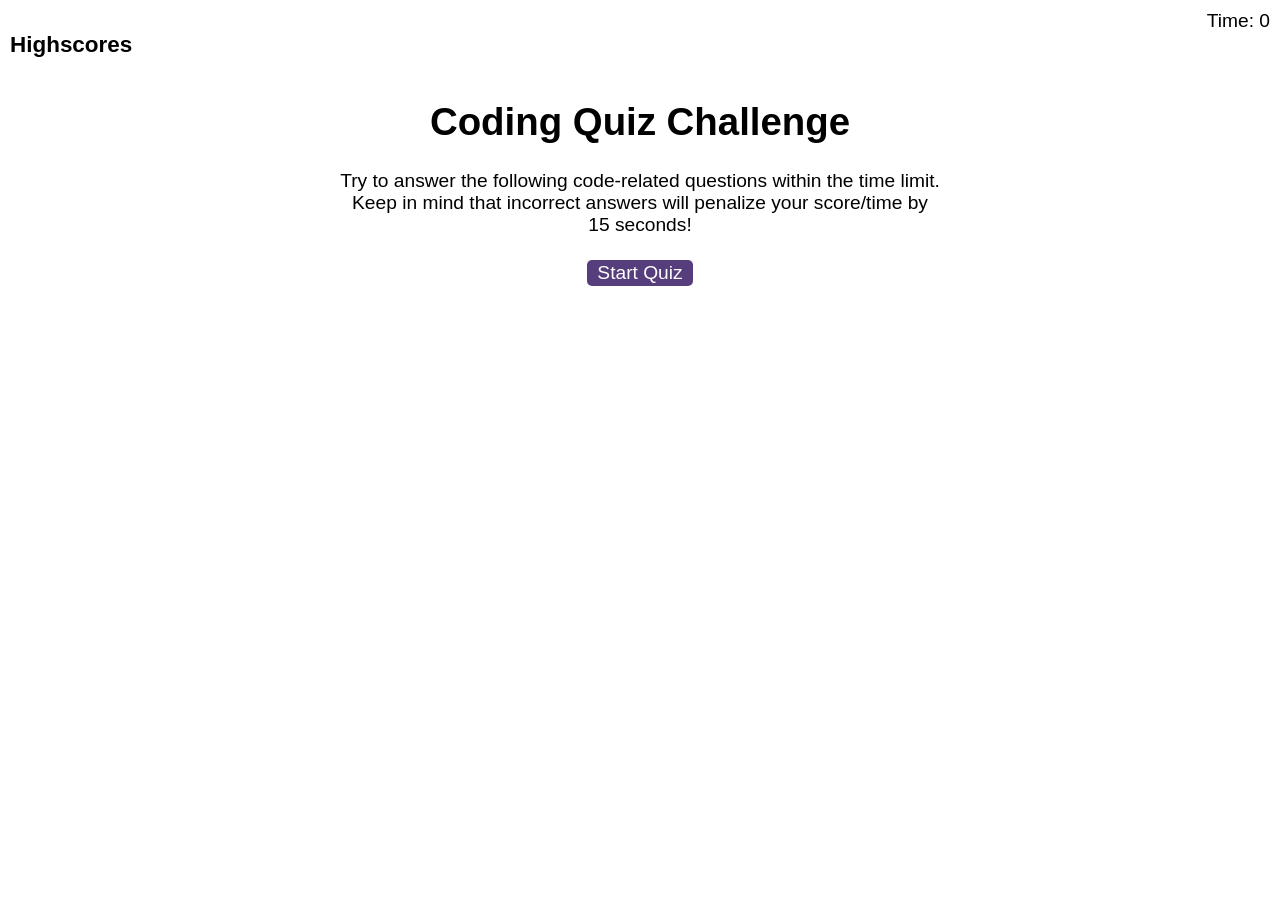
<file: index.html>
<!DOCTYPE html>
<html lang="en">
  <head>
    <meta charset="UTF-8" />
    <meta name="viewport" content="width=device-width, initial-scale=1.0" />
    <meta http-equiv="X-UA-Compatible" content="ie=edge" />
    <title>Coding Quiz</title>

    <link rel="stylesheet" href="assets/styles.css" />
  </head>

  <body>
   

    <div class="timer">Time: <span id="time">0</span></div>

    <div class="wrapper">
      <div id="start-screen" class="start">
        <h1>Coding Quiz Challenge</h1>
        <p>
          Try to answer the following code-related questions within the time
          limit. Keep in mind that incorrect answers will penalize your
          score/time by 15 seconds!
        </p>
        <button id="start">Start Quiz</button>
      </div>

      <div id="questions" class="hide">
        <h2 id="question-title"></h2>
        <div id="choices" class="choices"></div>
      </div>

      <div id="end-screen" class="hide">
        <h2>All done!</h2>
        <p>Your final score is <span id="final-score"></span>.</p>
        <p>
          Enter initials: <input type="text" id="initials" max="3" />
          <button id="submit">Submit</button>
        </p>
      </div>
      <div  id="highscores" class="scores">
         <h3> Highscores </h3>
        <ol id="scoreList" class="scores">
        </ol>
      </div>

      <div id="feedback" class="feedback hide"></div>
    </div>

    <script src="assets/script.js"></script>
  </body>
</html>
</file>
<file: assets/styles.css>
body {
  font-family: Arial;
  font-size: 120%;
}

a {
  color: #563d7c;
  text-decoration: none;
  transition: color 0.1s;
}

a:hover {
  color: #8570a5;
}

button {
  display: inline-block;
  margin: 5px;
  cursor: pointer;
  font-size: 100%;
  background-color: #563d7c;
  border-radius: 5px;
  padding: 2px 10px;
  color: white;
  border: 0;
  transition: background-color 0.1s;
}

button:hover {
  background-color: #8570a5;
}

.choices button {
  display: block;
}

input[type="text"] {
  font-size: 100%;
}

ol {
  padding-left: 0px;
  max-height: 400px;
  overflow: auto;
}

li {
  padding: 5px;
  list-style: decimal inside none;
}

li:nth-child(odd) {
  background-color: #f3edfc;
}

.wrapper {
  margin: 100px auto 0 auto;
  max-width: 600px;
}

.hide {
  display: none;
}

.start {
  text-align: center;
}

.scores {
  position: absolute;
  top: 10px;
  left: 10px;
}

.feedback {
  font-style: italic;
  font-size: 120%;
  margin-top: 20px;
  padding-top: 10px;
  color: gray;
  border-top: 2px solid #ccc;
}

.timer {
  position: absolute;
  top: 10px;
  right: 10px;
}
</file>
